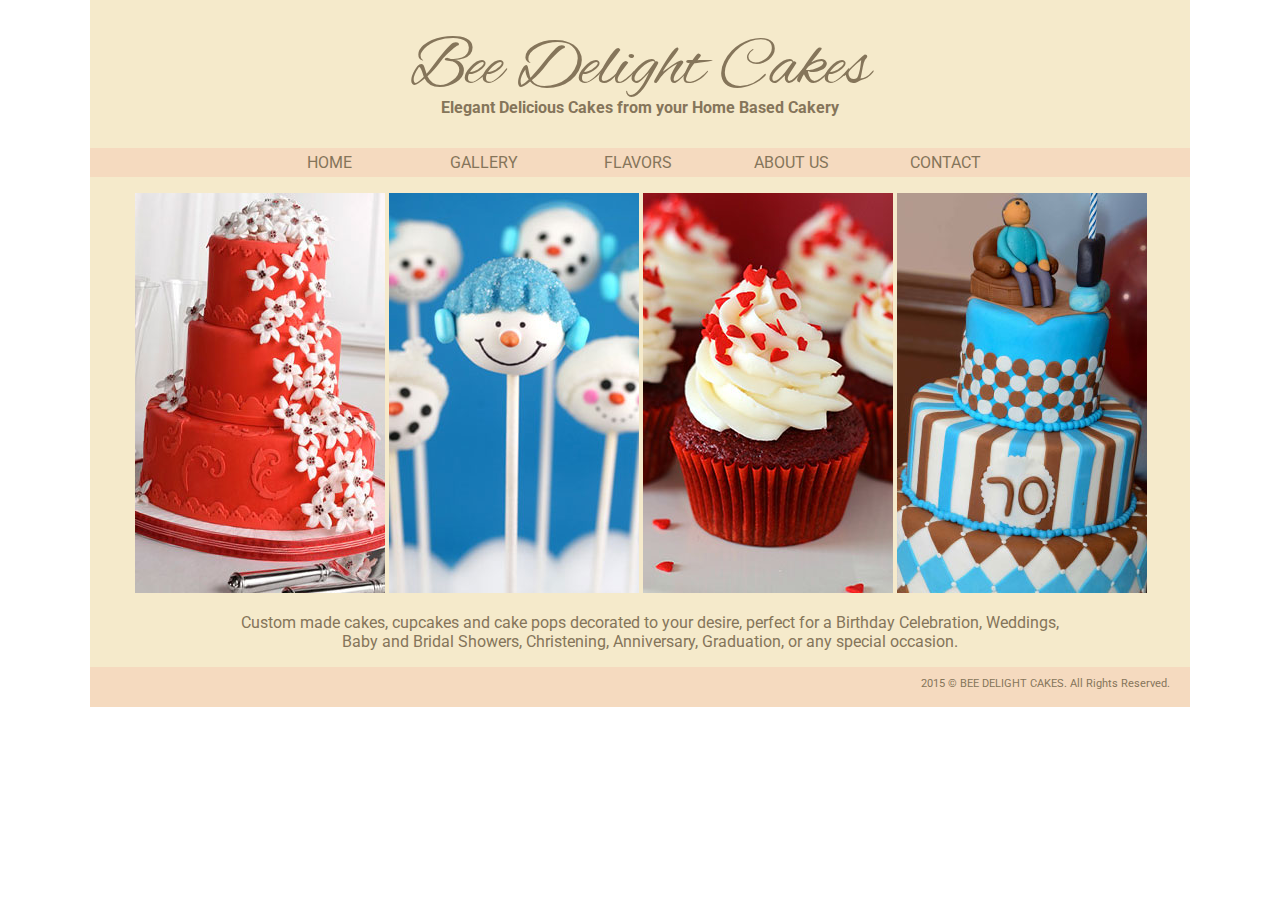
<file: index.html>
<!doctype html>
<html>
<head>
<meta charset="utf-8">
	<title>HOME</title>

<link href="css/main.css" rel="stylesheet"> <!--CSS common style for all templates-->

<link href="css/index.css" rel="stylesheet"> <!-- CSS style for Index page -->

<link href='http://fonts.googleapis.com/css?family=Roboto' rel='stylesheet' type='text/css'> <!--Roboto font from Google -->

<link href='http://fonts.googleapis.com/css?family=Alex+Brush' rel='stylesheet' type='text/css'> <!--Alex Brush font from Google-->

<style type="text/css">



</style>



</head>
<body>

<div class="container">

<header>
	<p>Bee Delight Cakes</p>
	<h4>Elegant Delicious Cakes from your Home Based Cakery</h4>
</header>


<nav>

	<ul>
		<li><a href="index.html">HOME</a></li>
		<li><a href="gallery.html">GALLERY</a></li>
		<li><a href="flavors.html">FLAVORS</a></li>
		<li><a href="about.html">ABOUT US</a></li>
		<li><a href="contact.html">CONTACT</a></li>
	</ul>
</nav>

<section>

<img src="images/redcake_home.jpg" alt="lollipopcake">
<img src="images/lollipopcake_home.jpeg" alt="lollipopcake">
<img src="images/velvetcake_home.jpg" alt="velvetcake">
<img src="images/age70new_home.jpg" alt="retirement cake">

<p>Custom made cakes, cupcakes and cake pops decorated to your desire,
perfect for a Birthday Celebration, Weddings, Baby and Bridal Showers, Christening, 
Anniversary, Graduation, or any special occasion.</p>

</section> <!-- end of content div -->


<!--
<div id="homecontact">
<h2>Call us now at (905) 550 2722 to order your cakes.</h2>
<p>Designing scrumptious custom cakes, party favours and cupcakes for all occasions is our specialty. You tell us the event and the theme and we will design any flavoured cake or speciality cake to meet your party needs. Your special occasion will be even more special when you serve one of our baked fresh to order delicious cakes.</p>

</div>
-->




<footer>
	<p>2015 &copy; BEE DELIGHT CAKES. All Rights Reserved.</p>
</footer>

</div> <!--div for container-->

</body>
</html>
</file>
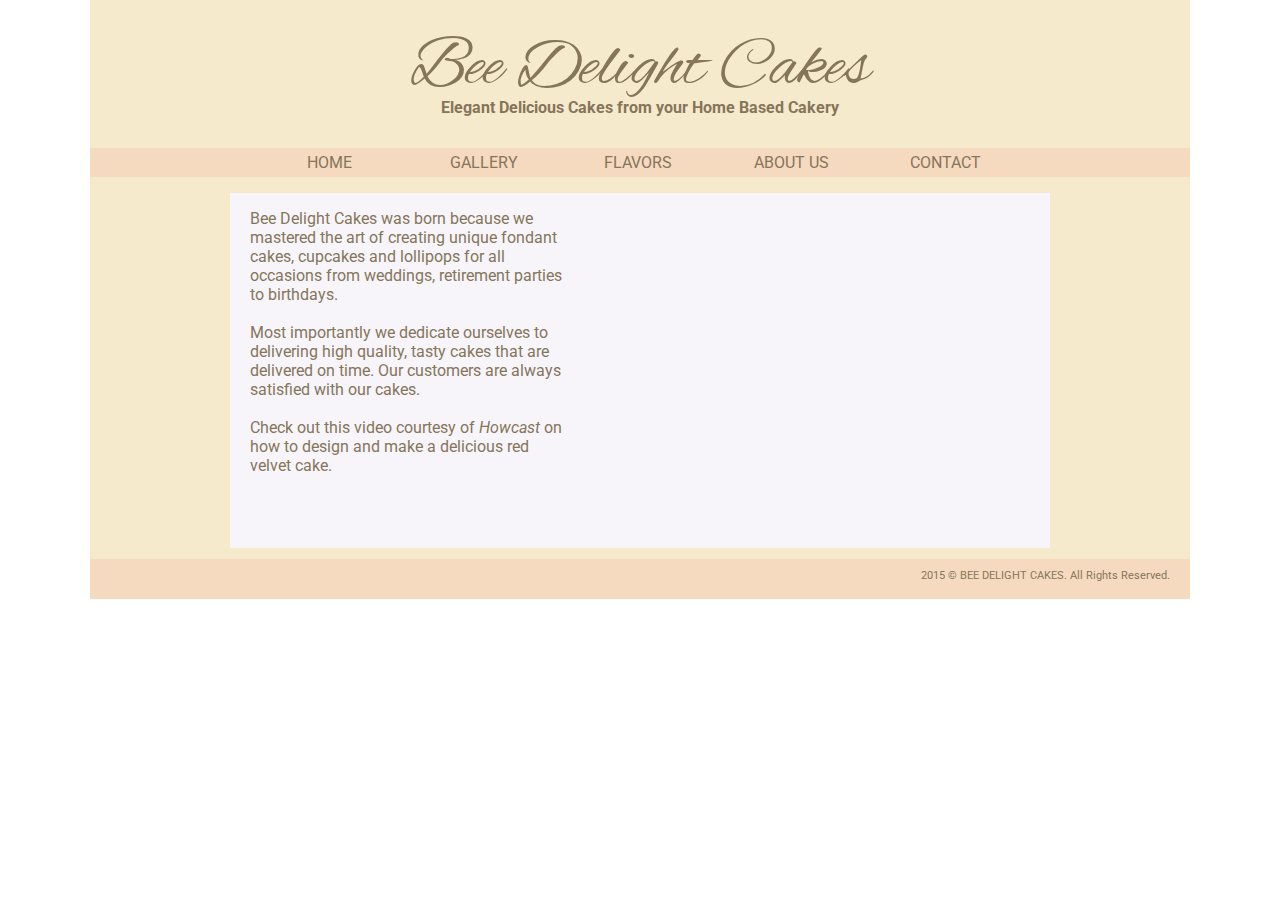
<file: about.html>
<!doctype html>
<html>
<head>
<meta charset="utf-8">
	<title>HOME</title>

<link href="css/main.css" rel="stylesheet"> <!--CSS common style for all templates-->

<link href="css/about.css" rel="stylesheet"> <!-- CSS style for About Us page -->

<link href='http://fonts.googleapis.com/css?family=Roboto' rel='stylesheet' type='text/css'> <!--Roboto font from Google -->

<link href='http://fonts.googleapis.com/css?family=Alex+Brush' rel='stylesheet' type='text/css'> <!--Alex Brush font from Google-->

<style type="text/css">



</style>



</head>
<body>

<div class="container">

<header>
	<p>Bee Delight Cakes</p>
	<h4>Elegant Delicious Cakes from your Home Based Cakery</h4>
</header>


<nav>

	<ul>
		<li><a href="index.html">HOME</a></li>
		<li><a href="gallery.html">GALLERY</a></li>
		<li><a href="flavors.html">FLAVORS</a></li>
		<li><a href="about.html">ABOUT US</a></li>
		<li><a href="contact.html">CONTACT</a></li>
	</ul>
</nav>

<section>


	<div class="backgroundVideo">

		<p>Bee Delight Cakes was born because we mastered the art of creating unique fondant cakes, cupcakes and lollipops for all occasions from weddings, retirement parties to birthdays.<br><br> 

		Most importantly we dedicate ourselves to delivering high quality, tasty cakes that are delivered on time. Our customers are always satisfied with our cakes.<br><br>

		Check out this video courtesy of <i>Howcast</i> on how to design and make a delicious red velvet cake. </p>

	<iframe width="420" height="315" src="https://www.youtube.com/embed/2PCZkpF1_wU" allowfullscreen></iframe>




	</div>


</section> <!-- end of content div -->


<!--
<div id="homecontact">
<h2>Call us now at (905) 550 2722 to order your cakes.</h2>
<p>Designing scrumptious custom cakes, party favours and cupcakes for all occasions is our specialty. You tell us the event and the theme and we will design any flavoured cake or speciality cake to meet your party needs. Your special occasion will be even more special when you serve one of our baked fresh to order delicious cakes.</p>

</div>
-->




<footer>
	<p>2015 &copy; BEE DELIGHT CAKES. All Rights Reserved.</p>
</footer>

</div> <!--div for container-->

</body>
</html>
</file>
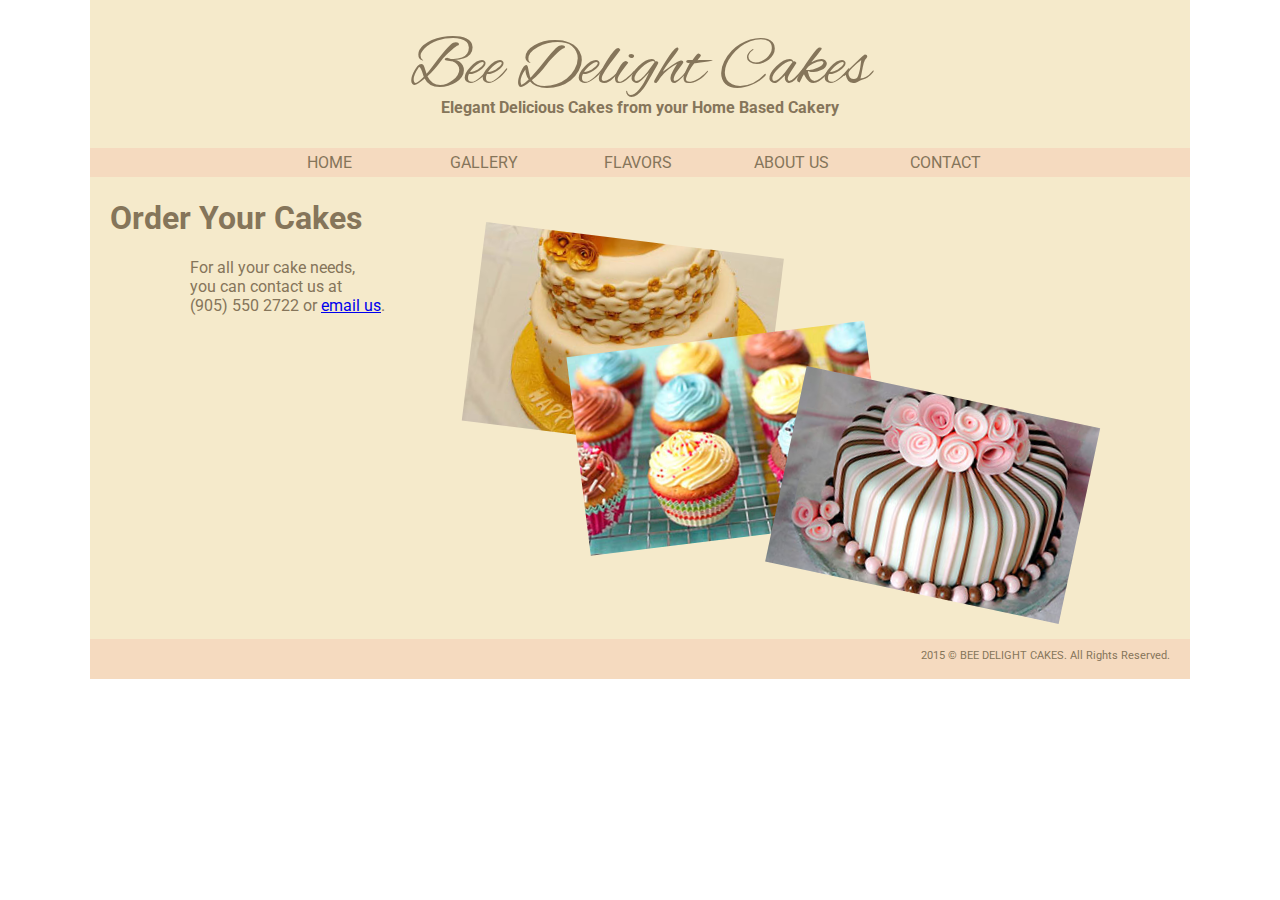
<file: contact.html>
<!doctype html>
<html>
<head>
<meta charset="utf-8">
	<title>HOME</title>

<link href="css/main.css" rel="stylesheet"> <!--CSS common style for all templates-->

<link href="css/contact.css" rel="stylesheet"> <!-- CSS style for About Us page -->

<link href='http://fonts.googleapis.com/css?family=Roboto' rel='stylesheet' type='text/css'> <!--Roboto font from Google -->

<link href='http://fonts.googleapis.com/css?family=Alex+Brush' rel='stylesheet' type='text/css'> <!--Alex Brush font from Google-->

<style type="text/css">



</style>



</head>
<body>

<div class="container">

<header>
	<p>Bee Delight Cakes</p>
	<h4>Elegant Delicious Cakes from your Home Based Cakery</h4>
</header>


<nav>

	<ul>
		<li><a href="index.html">HOME</a></li>
		<li><a href="gallery.html">GALLERY</a></li>
		<li><a href="flavors.html">FLAVORS</a></li>
		<li><a href="about.html">ABOUT US</a></li>
		<li><a href="contact.html">CONTACT</a></li>
	</ul>
</nav>



<section>
<h1>Order Your Cakes</h1>


<p>For all your cake needs, <br> you can contact us at <br> (905) 550 2722 or <a href="mailto:pradekat@yahoo.com?subject=Orders%20and%20Inquiries">email us</a>.</p>



<br><br>
	
<div class = "allImg">

<div class= "rotateImg1"><img src="images/50th300X200.jpg" alt="50th Birthday" style="position: absolute; left: 100px; top: 50px; z-index: 1"></div>
<div class= "rotateImg2"><img src="images/cupcakes300X200.jpg" alt="cup cake"  style="position: absolute; left: 160px; top: 120px; z-index: 2"></div>
<div class= "rotateImg3"><img src="images/fondantcake300X200.jpg" alt="fondant cake" style="position: absolute; left: 449px; top: 150px; z-index: 2"></div>

</div>




</section> <!-- end of content div -->





<!--
<div id="homecontact">
<h2>Call us now at (905) 550 2722 to order your cakes.</h2>
<p>Designing scrumptious custom cakes, party favours and cupcakes for all occasions is our specialty. You tell us the event and the theme and we will design any flavoured cake or speciality cake to meet your party needs. Your special occasion will be even more special when you serve one of our baked fresh to order delicious cakes.</p>

</div>
-->




<footer>
	<p>2015 &copy; BEE DELIGHT CAKES. All Rights Reserved.</p>
</footer>

</div> <!--div for container-->

</body>
</html>
</file>
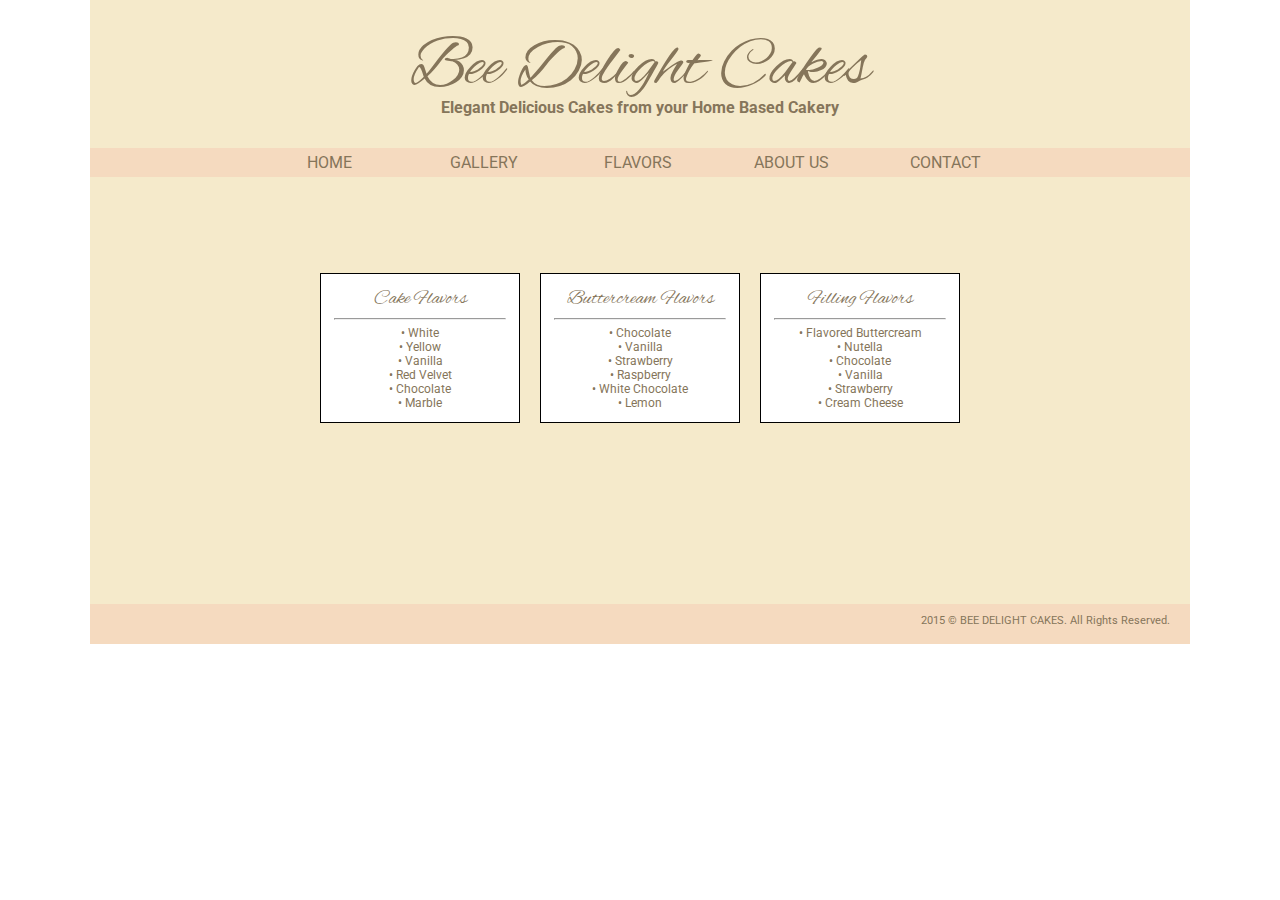
<file: flavors.html>
<!doctype html>
<html>
<head>
<meta charset="utf-8">
	<title>HOME</title>

<link href="css/main.css" rel="stylesheet"> <!--CSS common style for all templates-->

<link href="css/flavors.css" rel="stylesheet"> <!--CSS for Flavors page-->

<link href='http://fonts.googleapis.com/css?family=Roboto' rel='stylesheet' type='text/css'> <!--Roboto font from Google -->

<link href='http://fonts.googleapis.com/css?family=Alex+Brush' rel='stylesheet' type='text/css'> <!--Alex Brush font from Google-->

<style type="text/css">



</style>



</head>
<body>

<div class="container">

<header>
	<p>Bee Delight Cakes</p>
	<h4>Elegant Delicious Cakes from your Home Based Cakery</h4>
</header>


<nav>

	<ul>
		<li><a href="index.html">HOME</a></li>
		<li><a href="gallery.html">GALLERY</a></li>
		<li><a href="flavors.html">FLAVORS</a></li>
		<li><a href="about.html">ABOUT US</a></li>
		<li><a href="contact.html">CONTACT</a></li>
	</ul>
</nav>

<section>



<table class = "cakeTable1">
	<tr>
		<td>
				<span class = "cakeFlavorsTitle">Cake Flavors</span><br>
				<hr>
				&bull; White<br>
				&bull; Yellow<br>
				&bull; Vanilla<br>
				&bull; Red Velvet<br>
				&bull; Chocolate<br>
				&bull; Marble<br>
		</td>
	</tr>
</table>



<table class = "cakeTable2">
	<tr>
		<td>
				<span class = "cakeFlavorsTitle">Buttercream Flavors</span><br>
				<hr>
				&bull; Chocolate<br>
				&bull; Vanilla<br>
				&bull; Strawberry<br>
				&bull; Raspberry<br>
				&bull; White Chocolate<br>
				&bull; Lemon<br>
		</td>
	</tr>
</table>

<table class = "cakeTable3">
	<tr>
		<td>
				<span class = "cakeFlavorsTitle">Filling Flavors</span><br>
				<hr>
				&bull; Flavored Buttercream<br>
				&bull; Nutella<br>
				&bull; Chocolate<br>
				&bull; Vanilla<br>
				&bull; Strawberry<br>
				&bull; Cream Cheese<br>
		</td>
	</tr>
</table>



</section> <!-- end of content div -->


<!--
<div id="homecontact">
<h2>Call us now at (905) 550 2722 to order your cakes.</h2>
<p>Designing scrumptious custom cakes, party favours and cupcakes for all occasions is our specialty. You tell us the event and the theme and we will design any flavoured cake or speciality cake to meet your party needs. Your special occasion will be even more special when you serve one of our baked fresh to order delicious cakes.</p>

</div>
-->




<footer>
	<p>2015 &copy; BEE DELIGHT CAKES. All Rights Reserved.</p>
</footer>

</div> <!--div for container-->

</body>
</html>
</file>
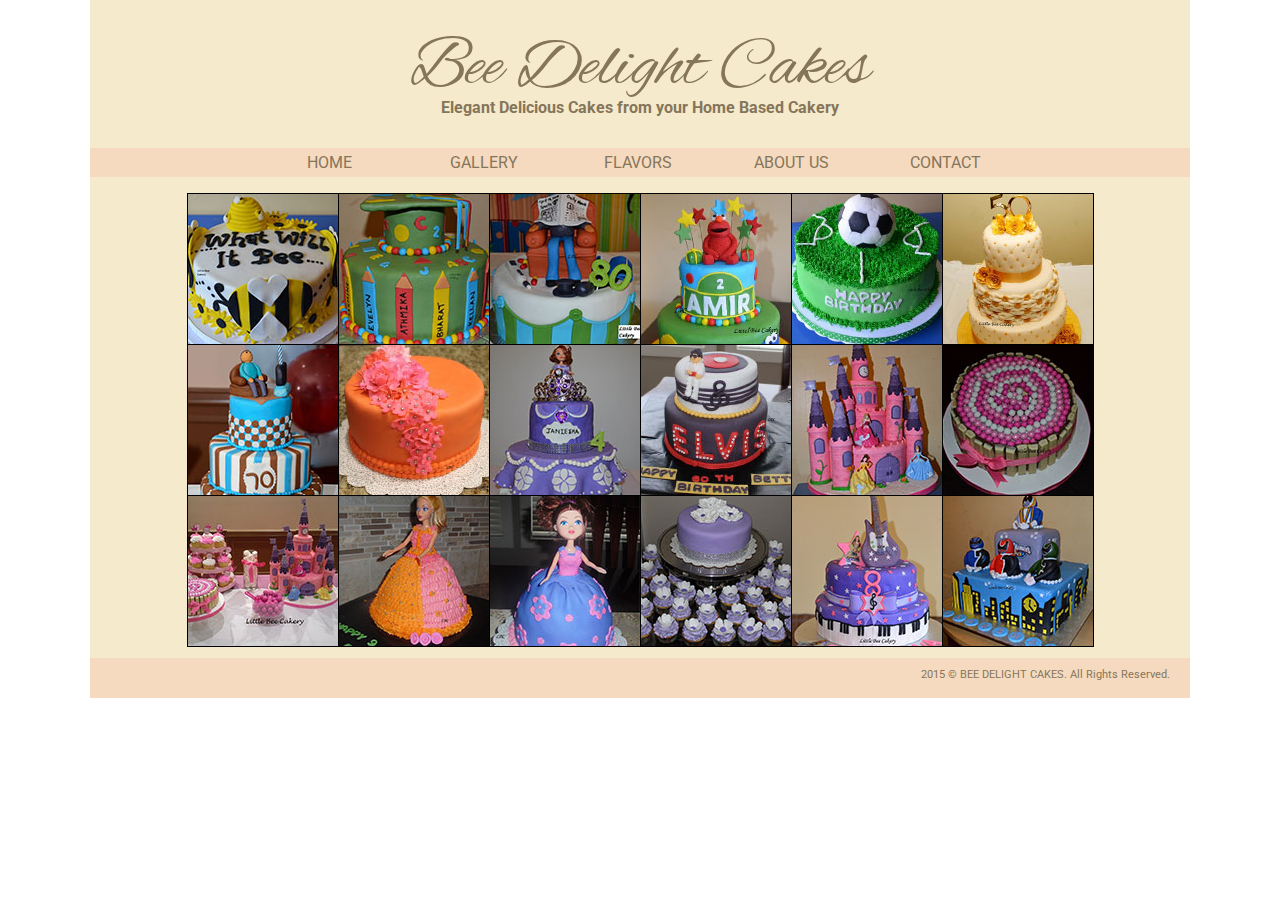
<file: gallery.html>
<!doctype html>
<html>
<head>
<meta charset="utf-8">
	<title>HOME</title>

<link href="css/main.css" rel="stylesheet"> <!--CSS common style for all templates-->

<link href="css/gallery.css" rel="stylesheet"> <!-- CSS style for Gallery page -->

<link href='http://fonts.googleapis.com/css?family=Roboto' rel='stylesheet' type='text/css'> <!--Roboto font from Google -->

<link href='http://fonts.googleapis.com/css?family=Alex+Brush' rel='stylesheet' type='text/css'> <!--Alex Brush font from Google-->

<style type="text/css">



</style>



</head>
<body>

<div class="container">

<header>
	<p>Bee Delight Cakes</p>
	<h4>Elegant Delicious Cakes from your Home Based Cakery</h4>
</header>


<nav>

	<ul>
		<li><a href="index.html">HOME</a></li>
		<li><a href="gallery.html">GALLERY</a></li>
		<li><a href="flavors.html">FLAVORS</a></li>
		<li><a href="about.html">ABOUT US</a></li>
		<li><a href="contact.html">CONTACT</a></li>
	</ul>
</nav>

<section>

<table>

	<tr>
		<td><a href="images/web/cake1_web.jpg" target="_blank"><img src="images/thumbnails/cake1_thumb.jpg" alt="cake"></a></td>
		<td><a href="images/web/cake2_web.jpg" target="_blank"><img src="images/thumbnails/cake2_thumb.jpg" alt="cake"></a></td>
		<td><a href="images/web/cake3_web.jpg" target="_blank"><img src="images/thumbnails/cake3_thumb.jpg" alt="cake"></a></td>
		<td><a href="images/web/cake4_web.jpg" target="_blank"><img src="images/thumbnails/cake4_thumb.jpg" alt="cake"></a></td>
		<td><a href="images/web/cake5_web.jpg" target="_blank"><img src="images/thumbnails/cake5_thumb.jpg" alt="cake"></a></td>
		<td><a href="images/web/cake6_web.jpg" target="_blank"><img src="images/thumbnails/cake6_thumb.jpg" alt="cake"></a></td>
	</tr>

	<tr>
		<td><a href="images/web/cake7_web.jpg" target="_blank"><img src="images/thumbnails/cake7_thumb.jpg" alt="cake"></a></td>
		<td><a href="images/web/cake8_web.jpg" target="_blank"><img src="images/thumbnails/cake8_thumb.jpg" alt="cake"></a></td>
		<td><a href="images/web/cake9_web.jpg" target="_blank"><img src="images/thumbnails/cake9_thumb.jpg" alt="cake"></a></td>
		<td><a href="images/web/cake10_web.jpg" target="_blank"><img src="images/thumbnails/cake10_thumb.jpg" alt="cake"></a></td>
		<td><a href="images/web/cake11_web.jpg" target="_blank"><img src="images/thumbnails/cake11_thumb.jpg" alt="cake"></a></td>
		<td><a href="images/web/cake12_web.jpg" target="_blank"><img src="images/thumbnails/cake12_thumb.jpg" alt="cake"></a></td>
	</tr>

	<tr>
		
		<td><a href="images/web/cake13_web.jpg" target="_blank"><img src="images/thumbnails/cake13_thumb.jpg" alt="cake"></a></td>
		<td><a href="images/web/cake14_web.jpg" target="_blank"><img src="images/thumbnails/cake14_thumb.jpg" alt="cake"></a></td>
		<td><a href="images/web/cake15_web.jpg" target="_blank"><img src="images/thumbnails/cake15_thumb.jpg" alt="cake"></a></td>
		<td><a href="images/web/cake16_web.jpg" target="_blank"><img src="images/thumbnails/cake16_thumb.jpg" alt="cake"></a></td>
		<td><a href="images/web/cake17_web.jpg" target="_blank"><img src="images/thumbnails/cake17_thumb.jpg" alt="cake"></a></td>
		<td><a href="images/web/cake18_web.jpg" target="_blank"><img src="images/thumbnails/cake18_thumb.jpg" alt="cake"></a></td>
	</tr>

</table>

</section> <!-- end of content div -->


<!--
<div id="homecontact">
<h2>Call us now at (905) 550 2722 to order your cakes.</h2>
<p>Designing scrumptious custom cakes, party favours and cupcakes for all occasions is our specialty. You tell us the event and the theme and we will design any flavoured cake or speciality cake to meet your party needs. Your special occasion will be even more special when you serve one of our baked fresh to order delicious cakes.</p>

</div>
-->




<footer>
	<p>2015 &copy; BEE DELIGHT CAKES. All Rights Reserved.</p>
</footer>

</div> <!--div for container-->

</body>
</html>
</file>
<file: css/contact.css>
.rotateImg1 {
 -ms-transform: rotate(7deg); /* IE 9 */
    -webkit-transform: rotate(7deg); /* Chrome, Safari, Opera */
    transform: rotate(7deg);
	}

.rotateImg2 {
 -ms-transform: rotate(-7deg); /* IE 9 */
    -webkit-transform: rotate(-7deg); /* Chrome, Safari, Opera */
    transform: rotate(-7deg);
	}

.rotateImg3 {
 -ms-transform: rotate(12deg); /* IE 9 */
    -webkit-transform: rotate(12deg); /* Chrome, Safari, Opera */
    transform: rotate(12deg);
	}

.allImg {
	margin-left: 300px;
	margin-top: -160px;
}

section h1{
	margin-left: 20px;
}

section p{
	margin-left: 100px;
}

section {
	height: 430px;
}
</file>
<file: css/main.css>
/* HTML5 display-role reset for older browsers */
article, aside, details, figcaption, figure, 
footer, header, hgroup, menu, nav, section {
	display: block;
}

body{
	background-color: #FFF;
	font-family: "Roboto", serif;
	color: #85755A;
}


.container {
	background-color: #F5EACB;
	width:1100px;
	margin-left: auto;
	margin-right: auto;
	margin-top: -120px;
}

header{
	text-align: center;
	font-weight: normal;
}

header p{
	font-size: 70px;
	position: relative;
	top: 75px;
	font-family: 'Alex Brush', cursive;
}

header h4{
	position: relative;
	bottom: 10px;
}


nav{
	background-color: #F5DABF;
	/*background-color: #F79902; Orange */
	text-align: center;
	padding-right: 45px;
}



nav ul{
	list-style-type: none; /*make the bullet of Ul dissapear  */
}


nav ul li{
	display: inline; /*display the list of items VERTICALLY*/
}

nav a:link{
	color: #85755A;
	text-decoration: none;
	background-color: #F5DABF;
	display: inline-block;
	width: 150px;
	text-align: center;
	padding-top: 5px;
	padding-bottom: 5px
}


nav a:hover{
	background-color: #F5CE90;
}

a:visited{
	color: #85755A;
	/* color: #634C0D; */
}





/*
aside{
	background-color: #F5EACB;
	width: 200px;
	float: left;
	padding-left: 10px;
	padding-right: 5px;
}

aside h1{
	padding-left: 20px;
	color:#9E7836;
}
*/




footer{
	background-color: #F5DABF;
	clear: both;
	height: 40px;
}

footer p {
	text-align: right;
	padding-right: 20px;
	padding-top: 10px;
	font-size: 8pt;
}
</file>
<file: css/index.css>
/* HTML5 display-role reset for older browsers */
article, aside, details, figcaption, figure, 
footer, header, hgroup, menu, nav, section {
	display: block;
}

section{
	background-color: #F5EACB;
	width: 1030px;
	float: none;
	padding-left:45px;
	padding-right:0px;
}

section p{
	text-align: center;
	padding-left: 100px;
	padding-right: 100px;
}

section iframe{
	border:0px;
}
</file>
<file: css/about.css>
/* HTML5 display-role reset for older browsers */
article, aside, details, figcaption, figure, 
footer, header, hgroup, menu, nav, section {
	display: block;
}


.backgroundVideo{
	height: 355px;
	width: 820px;
	background-color: #F8F5FA;
	margin-right: auto;
	margin-left: auto;
}

section iframe{
	float: right;
	padding-right: 20px;
	border: 0px;
	position: relative;
	top: 20px;
}

section p{
	width: 320px;
	float: left;
	padding-left: 20px;
	padding-right: 20px;
}
</file>
<file: css/flavors.css>
/* HTML5 display-role reset for older browsers */
article, aside, details, figcaption, figure, 
footer, header, hgroup, menu, nav, section {
	display: block;
}



section{
	height: 400px;
	text-align: center;
}

table{
	height: 150px;
	width: 200px;
	background-color: #FFFFFF;
	border: solid black 1px;
	font-size: 12px;
	text-align: center;
	float: left;
	margin-top: 80px; /* Tables are lowered from it's original spot */
}

.cakeTable1{
	margin-left:230px; /* Width of the container is 1100. Width of the total three tables are 600.     
	left over is 500. Divide them by two and it's 250px from left and right. Then, 250px - 20px (20px between other two tables)
	This should center all tables.
	*/
}

.cakeTable2{
	margin-left:20px;
}

.cakeTable3{
	margin-left:20px;
}


.cakeFlavorsTitle{
	font-family: 'Alex Brush', cursive;
	font-size: 20px;
}

hr{
	margin-left: 10px;
	margin-right: 10px;
}
</file>
<file: css/gallery.css>
/* HTML5 display-role reset for older browsers */
article, aside, details, figcaption, figure, 
footer, header, hgroup, menu, nav, section {
	display: block;
}


/* Gallery Page */

table, tr, td{
	border: 1px solid black;
}

table { 
    margin-right: auto; /*Making the table center in the page*/
	margin-left: auto; /*Making the table center in the page*/

    border-spacing: 0; /* Making the image fit in the table without any spacing */
    border-collapse: collapse; /* Making the image fit in the table without any spacing */
}
td {
    padding:0px; /* Making the image fit in the table without any spacing */
}
td img {
    display:block; /* Making the image fit in the table without any spacing */
}
</file>
